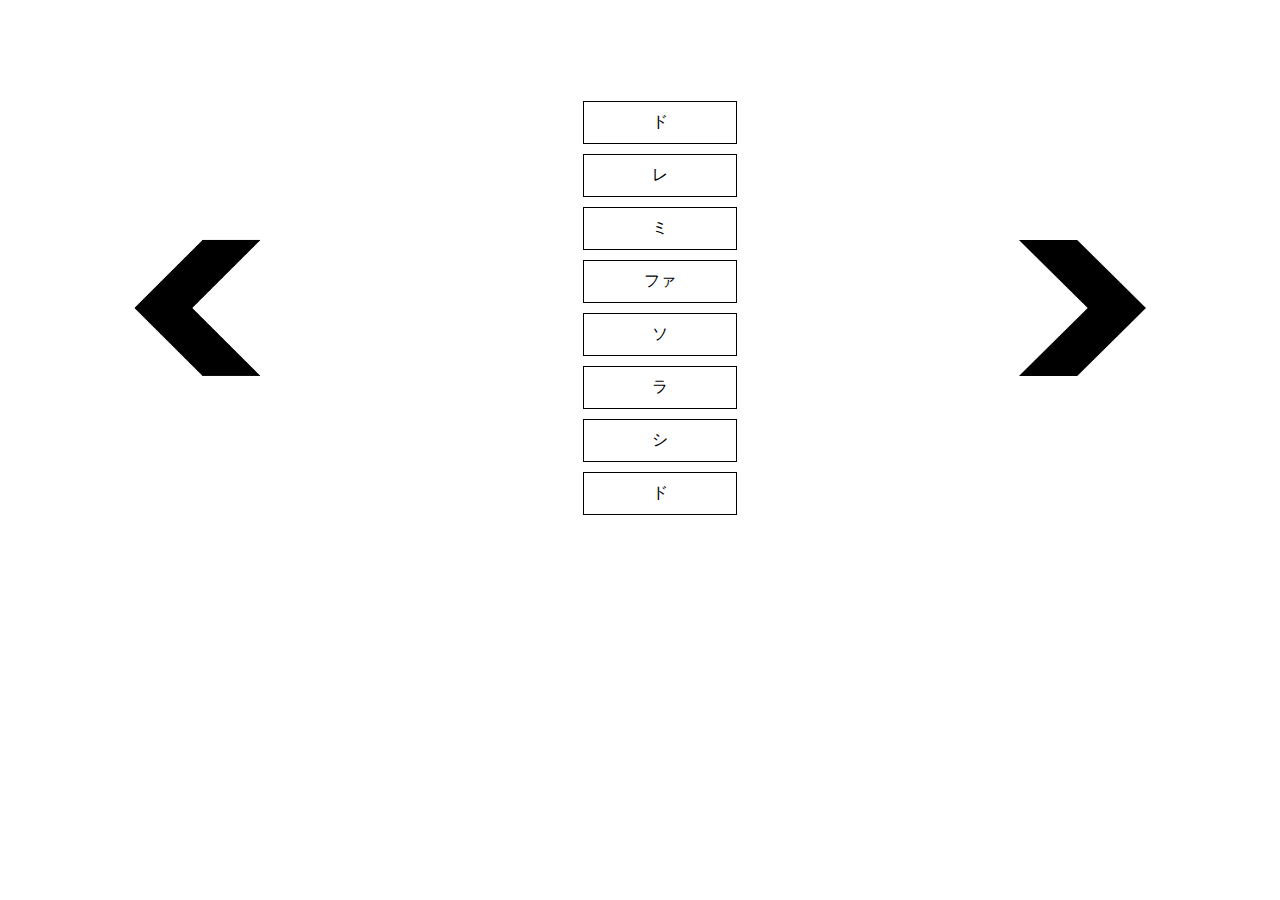
<file: index.html>
<!DOCTYPE html>
<html lang="ja">

<head>
    <title>LEAP MUSIC</title>
    <meta charset="UTF-8">
    <meta name="viewport" content="width=device-width, initial-scale=1">
    <link href="cssmin/style.css" rel="stylesheet">
    <script src="./js/jquery.min.js"></script>
    <script src="http://cdn.tonejs.org/latest/Tone.min.js"></script>
    <script src="http://js.leapmotion.com/leap-0.6.4.js"></script>
    <script src="./js/leap.js"></script>
</head>

<body>
    <div class="l-wrapp">
        <div class="l-side-one">
            <img src="./img/arrow.jpg" alt="">
        </div>
        <div class="main">
            <div class="music">
                <ul class="scale-list">
                    <li class="top-do">ド</li>
                    <li class="re">レ</li>
                    <li class="mi">ミ</li>
                    <li class="fa">ファ</li>
                    <li class="so">ソ</li>
                    <li class="ra">ラ</li>
                    <li class="si">シ</li>
                    <li class="bottom-do">ド</li>
                </ul>
            </div>
        </div>
        <div class="l-side-two">
            <img src="./img/arrow.jpg" alt="">
        </div>
    </div>
</body>

</html>
</file>
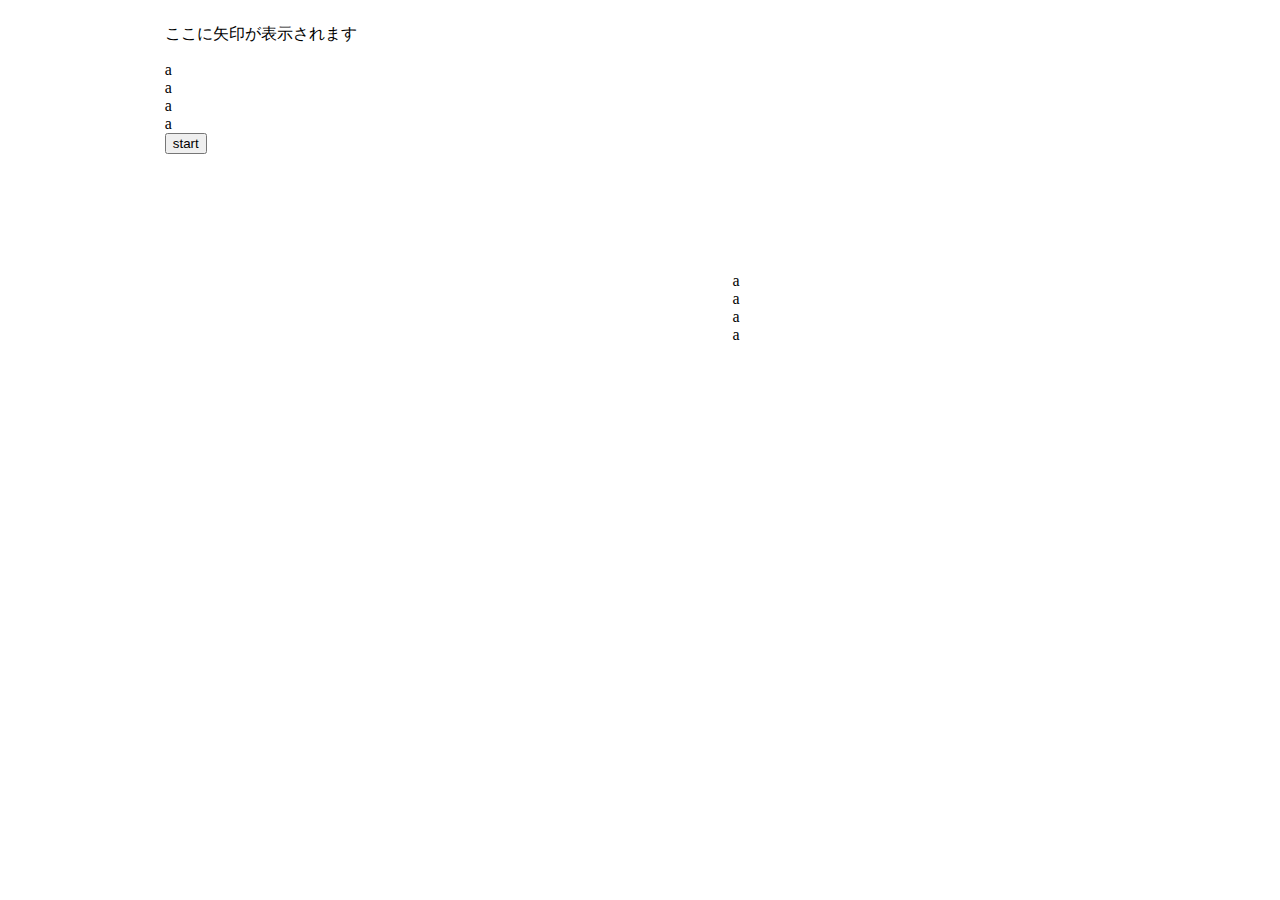
<file: index2.html>
<!DOCTYPE html>
<html lang="ja">

<head>
    <title>rhythm-leap-motion</title>
    <meta charset="UTF-8">
    <meta name="viewport" content="width=device-width, initial-scale=1">
    <link href="cssmin/style.css" rel="stylesheet">
    <script src="./js/jquery.min.js"></script>
    <script src="http://cdn.tonejs.org/latest/Tone.min.js"></script>
    <script src="http://js.leapmotion.com/leap-0.6.4.js"></script>
    <script src="./js/script.js"></script>
    <script src="./js/leap.js"></script>
</head>

<body>
    <div class="l-wrapp">
        <div class="l-side">
            <p>ここに矢印が表示されます</p>
            <div class="side-center">
                <div class="top">
                    <div class="up">
                        <div class="up-inner">
                            a
                        </div>
                    </div>
                </div>
                <div class="center">
                    <div class="left">
                        <div class="left-inner">
                            a
                        </div>
                    </div>
                    <div class="right">
                        <div class="right-inner">
                            a
                        </div>
                    </div>
                </div>
                <div class="bottom">
                    <div class="under">
                        <div class="under-inner">
                            a
                        </div>
                    </div>
                </div>
            </div>
            <div class="start">
                <button type="button">start</button>
            </div>
            <div class="answer">

            </div>
        </div>
        <div class="main">
            <div class="top">
                <div class="up">
                    <div class="up-inner">
                        a
                    </div>
                </div>
            </div>
            <div class="center">
                <div class="left">
                    <div class="left-inner">
                        a
                    </div>
                </div>
                <div class="center-inner">

                </div>
                <div class="right">
                    <div class="right-inner">
                        a
                    </div>
                </div>
            </div>
            <div class="bottom">
                <div class="under">
                    <div class="under-inner">
                        a
                    </div>
                </div>
            </div>
        </div>
    </div>
</body>

</html>
</file>
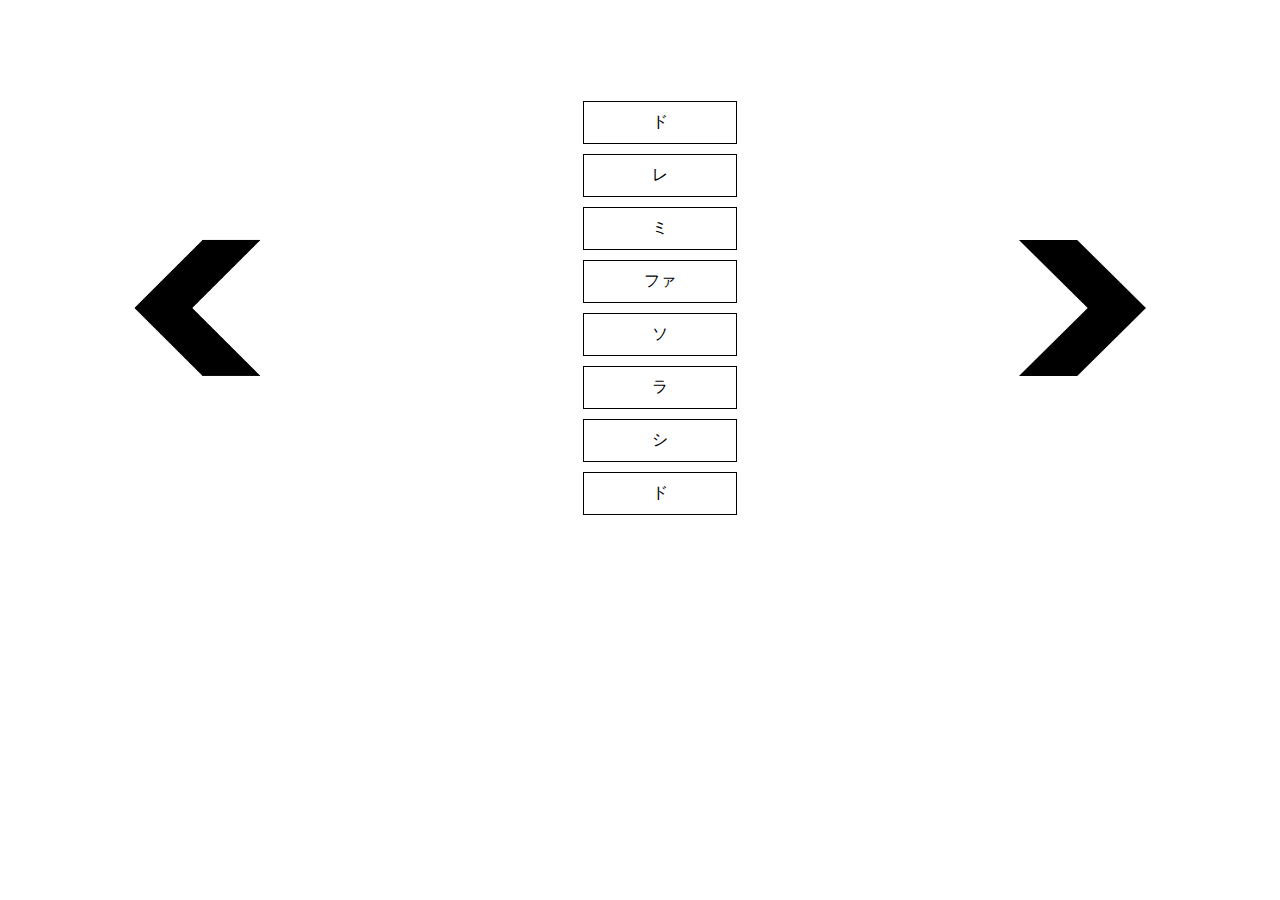
<file: toneTest01.html>
<!DOCTYPE html>
<html lang="ja">

<head>
    <title>LEAP MUSIC</title>
    <meta charset="UTF-8">
    <meta name="viewport" content="width=device-width, initial-scale=1">
    <link href="cssmin/style.css" rel="stylesheet">
    <script src="./js/jquery.min.js"></script>
    <script src="http://cdn.tonejs.org/latest/Tone.min.js"></script>
    <script src="http://js.leapmotion.com/leap-0.6.4.js"></script>
    <script src="./js/toneTest.js"></script>
</head>

<body>
  <audio id="sound-file" preload="auto">
    <source src="./sounds/cymbal-crash1(standard).wav" type="audio/wav">
  </audio>
    <div class="l-wrapp">
        <div class="l-side-one">
            <img src="./img/arrow.jpg" alt="">
        </div>
        <div class="main">
            <div class="music">
                <ul class="scale-list">
                    <li class="top-do">ド</li>
                    <li class="re">レ</li>
                    <li class="mi">ミ</li>
                    <li class="fa">ファ</li>
                    <li class="so">ソ</li>
                    <li class="ra">ラ</li>
                    <li class="si">シ</li>
                    <li class="bottom-do">ド</li>
                </ul>
            </div>
        </div>
        <div class="l-side-two">
            <img src="./img/arrow.jpg" alt="">
        </div>
    </div>
</body>

</html>
</file>
<file: cssmin/style.css>
.l-wrapp,.main{display:-webkit-box;display:-webkit-flex;display:-ms-flexbox}.l-side-one,.l-wrapp{-webkit-box-pack:center}.l-wrapp{display:flex;-webkit-justify-content:center;-ms-flex-pack:center;justify-content:center}.main{display:flex;width:60%;height:600px;-webkit-box-orient:vertical;-webkit-box-direction:normal;-webkit-flex-direction:column;-ms-flex-direction:column;flex-direction:column;-webkit-box-pack:center;-webkit-justify-content:center;-ms-flex-pack:center;justify-content:center;-webkit-box-align:center;-webkit-align-items:center;-ms-flex-align:center;align-items:center}.scale-list{list-style-type:none}.scale-list li{margin:10px 0;padding:10px 60px;text-align:center;border:1px solid}.l-side-one{display:-webkit-box;display:-webkit-flex;display:-ms-flexbox;display:flex;width:10%;-webkit-justify-content:center;-ms-flex-pack:center;justify-content:center;-webkit-box-align:center;-webkit-align-items:center;-ms-flex-align:center;align-items:center;-webkit-transform:translate3d(0,0,0) rotate(-180deg);transform:translate3d(0,0,0) rotate(-180deg)}.l-side-one img{width:100%;display:block}.l-side-two{display:-webkit-box;display:-webkit-flex;display:-ms-flexbox;display:flex;width:10%;-webkit-box-pack:center;-webkit-justify-content:center;-ms-flex-pack:center;justify-content:center;-webkit-box-align:center;-webkit-align-items:center;-ms-flex-align:center;align-items:center}.l-side-two img{width:100%;display:block}.is_show{background:#000;color:#fff}
</file>
